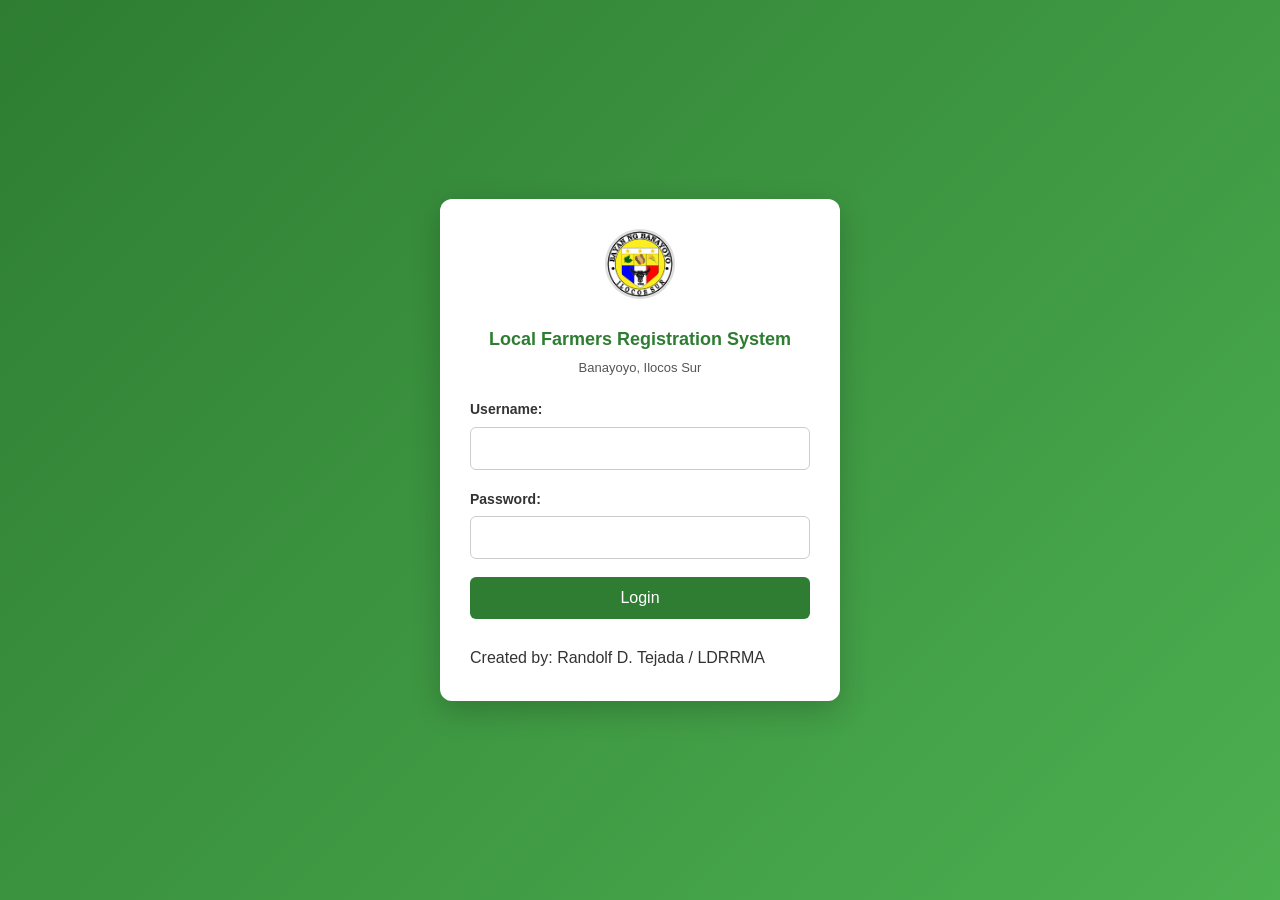
<file: index.html>
<!DOCTYPE html>
<html lang="en">
<head>
  <meta charset="UTF-8" />
  <meta name="viewport" content="width=device-width, initial-scale=1.0"/>
  <title>Local Farmers Registration System</title>
  <link rel="icon" href="favicon.ico" type="image/x-icon">
  <link rel="stylesheet" href="style.css" />
</head>
<body>
  <div class="container">

    <!-- Header -->
    <div class="header">
      <img src="logo.png" alt="System Logo" class="logo" />
      <div class="header-text">
        <h1>Local Farmers Registration System</h1>
        <p>Banayoyo, Ilocos Sur</p>
      </div>
      <button id="logoutBtn">Logout</button>
    </div>

    <!-- Filters -->
    <div class="filters">
      <h3>Filters</h3>
      <div class="filter-row">
        <label>Name:
          <input type="text" id="searchInput" placeholder="Enter name..." />
        </label>
        <label>Registered Barangay:
          <select id="filterBarangay">
            <option value="">All</option>
            <option value="Bagbagotot">Bagbagotot</option>
            <option value="Banbanaal">Banbanaal</option>
            <option value="Bisangol">Bisangol</option>
            <option value="Cadanglaan">Cadanglaan</option>
            <option value="Casilagan Norte">Casilagan Norte</option>
            <option value="Casilagan Sur">Casilagan Sur</option>
            <option value="Elefante">Elefante</option>
            <option value="Guardia">Guardia</option>
            <option value="Lintic">Lintic</option>
            <option value="Lopez">Lopez</option>
            <option value="Montero">Montero</option>
            <option value="Naguimba">Naguimba</option>
            <option value="Pila">Pila</option>
            <option value="Poblacion">Poblacion</option>
          </select>
        </label>
        <label>Crop/Livestock:
          <select id="filterCrop">
            <option value="">All</option>
          </select>
        </label>
        <label>Season Type:
          <select id="filterSeason">
            <option value="">All</option>
            <option value="Not Applicable">Not Applicable</option>
            <option value="Dry/1st Crop">Dry/1st Crop</option>
            <option value="Dry/2nd Crop">Dry/2nd Crop</option>
            <option value="Wet/1st Crop">Wet/1st Crop</option>
            <option value="Wet/2nd Crop">Wet/2nd Crop</option>
          </select>
        </label>
        <label>From:
          <input type="date" id="filterDateFrom" />
        </label>
        <label>To:
          <input type="date" id="filterDateTo" />
        </label>
        <button id="clearFilter">Clear</button>
      </div>
    </div>

    <!-- Print Report Button -->
    <div class="print-report">
      <button id="printReportBtn">Print Summary Report</button>
    </div>

    <!-- Add Farmer Button -->
    <button id="addFarmerBtn" class="primary-btn">Add Farmer</button>

    <!-- Farmer Table -->
    <h2>Registered Farmers</h2>
    <table id="farmerTable">
      <thead>
        <tr>
          <th>Name</th>
          <th>Registered Barangay</th>
          <th>Farm Size/No. of Heads</th>
          <th>Crop/Livestock Type</th>
          <th>Season Type</th>
          <th>Date of Registration</th>
          <th>Actions</th>
        </tr>
      </thead>
      <tbody></tbody>
    </table>

    <hr />

    <!-- Backup & Restore -->
    <div class="backup-section">
      <h2>Backup & Restore</h2>
      <button id="backupBtn">Download Backup (JSON)</button>
      <input type="file" id="restoreInput" accept=".json" />
      <button id="restoreBtn">Upload & Restore</button>
    </div>

    <!-- Add below "Backup & Restore" section -->
<div class="danger-section">
  <h2>⚠️ Administrative Actions</h2>
  <button id="clearFarmersBtn" style="background-color:#d32f2f;color:white;padding:10px 14px;border:none;border-radius:4px;cursor:pointer;">
    Clear All Registered Farmers Data
  </button>
  <button id="clearAuditBtn" style="background-color:#f57c00;color:white;padding:10px 14px;border:none;border-radius:4px;cursor:pointer;margin-left:10px;">
    Clear All Audit Trail
  </button>
</div>

    <hr />

    <!-- Data Sharing -->
    <div class="sharing-section">
      <h2>Data Sharing</h2>
      <button id="uploadDataBtn">Upload (Export All Farmers)</button>
      <input type="file" id="downloadDataInput" accept=".fso" style="display:none;" />
      <button id="downloadDataBtn">Download & Merge</button>
    </div>

    <hr />

    <!-- Audit Trail (Admin Only) -->
    <div id="auditSection" class="audit-section" style="display:none;">
      <h2>Audit Trail</h2>
      <button id="exportAuditBtn">Export Audit Log</button>
      <table id="auditTable" class="entry-table">
        <thead>
          <tr>
            <th>Time</th>
            <th>Action</th>
            <th>User</th>
            <th>Details</th>
          </tr>
        </thead>
        <tbody></tbody>
      </table>
    </div>

    <!-- User Management (Admin Only) -->
    <div id="userManagementSection" class="user-management-section" style="display:none;">
      <h2>User Management</h2>
      <button id="addUserBtn" class="primary-btn">Add User</button>
      <table id="userTable" class="entry-table">
        <thead>
          <tr>
            <th>ID</th>
            <th>Username</th>
            <th>Name</th>
            <th>Role</th>
            <th>Status</th>
            <th>Actions</th>
          </tr>
        </thead>
        <tbody></tbody>
      </table>
    </div>

  </div>

  <!-- Modal: Add/Edit Farmer -->
  <div id="farmerModal" class="modal">
    <div class="modal-content">
      <span class="close">&times;</span>
      <h2 id="modalTitle">Add Farmer</h2>

      <div class="modal-body">
        <form id="farmerForm">
          <input type="hidden" id="farmerId" />

          <!-- Farmer ID + QR Code -->
          <label>Farmer ID:
            <input type="text" id="farmerID" readonly />
            <div id="qrcode"></div>
          </label>

          <!-- Basic Info -->
          <div class="form-grid">
            <label>Full Name:
              <input type="text" id="name" required />
            </label>
            <label>Registered Barangay:
              <select id="registeredBarangay" required>
                <option value="">-- Select --</option>
                <option value="Bagbagotot">Bagbagotot</option>
                <option value="Banbanaal">Banbanaal</option>
                <option value="Bisangol">Bisangol</option>
                <option value="Cadanglaan">Cadanglaan</option>
                <option value="Casilagan Norte">Casilagan Norte</option>
                <option value="Casilagan Sur">Casilagan Sur</option>
                <option value="Elefante">Elefante</option>
                <option value="Guardia">Guardia</option>
                <option value="Lintic">Lintic</option>
                <option value="Lopez">Lopez</option>
                <option value="Montero">Montero</option>
                <option value="Naguimba">Naguimba</option>
                <option value="Pila">Pila</option>
                <option value="Poblacion">Poblacion</option>
              </select>
            </label>
            <label>Age:
              <input type="number" id="age" required min="1" />
            </label>
            <label>Sex:
              <select id="sex" required>
                <option value="">-- Select --</option>
                <option value="Male">Male</option>
                <option value="Female">Female</option>
                <option value="Prefer not to say">Prefer not to say</option>
              </select>
            </label>
            <label>Cedula Number:
              <input type="text" id="cedulaNumber" />
            </label>
          </div>

          <!-- Farm Records -->
          <h3>Farm Records</h3>
          <table id="farmRecordsTable" class="entry-table">
            <thead>
              <tr>
                <th>Barangay</th>
                <th>Farm Size/No. of Heads</th>
                <th>Crop/Livestock Type</th>
                <th>Season Type</th>
                <th>Date of Registration</th>
                <th>Tax Clearance</th>
                <th>RSBA Form</th>
                <th>Actions</th>
              </tr>
            </thead>
            <tbody id="farmRecordsBody"></tbody>
          </table>
          <button type="button" id="addRowBtn" class="add-row-btn">Add Row</button>
        </form>
      </div>

      <div class="form-actions">
        <button type="submit" form="farmerForm">Save Farmer</button>
        <button type="button" id="cancelBtn">Cancel</button>
      </div>
    </div>
  </div>

  <!-- Modal: View Farmer -->
  <div id="viewModal" class="modal">
    <div class="modal-content">
      <span class="close-view">&times;</span>
      <h2>Farmer Details</h2>

      <div id="viewContent" class="view-grid">
        <!-- Content loaded dynamically -->
      </div>

      <div class="form-actions">
        <button id="printSlipBtn">Print Registration Slip</button>
        <button type="button" class="close-view">Close</button>
      </div>
    </div>
  </div>

  <!-- Footer -->
  <footer class="app-footer">
    Created by: Randolf D. Tejada / LDRRMA
  </footer>

  <!-- Scripts -->
  <script src="qrcode.min.js"></script>
  <script src="script.js"></script>
</body>
</html>
</file>
<file: style.css>
/* General Reset */
* {
  margin: 0;
  padding: 0;
  box-sizing: border-box;
}

body {
  font-family: 'Segoe UI', Tahoma, Geneva, Verdana, sans-serif;
  background-color: #f4f6f9;
  color: #333;
  line-height: 1.6;
}

.container {
  width: 100%;
  padding: 0 20px;
  margin: 0;
  min-width: 100%;
  display: flex;
  flex-direction: column;
  align-items: stretch;
}

/* Header - Aligned Left */
.header {
  display: flex;
  align-items: center;
  gap: 15px;
  padding: 15px 0;
  background-color: white;
  border-bottom: 1px solid #ddd;
  box-shadow: 0 2px 8px rgba(0,0,0,0.1);
  position: sticky;
  top: 0;
  z-index: 1000;
}

.header .logo {
  width: 70px;
  height: 70px;
  border-radius: 50%;
  object-fit: contain;
  border: 2px solid #ddd;
}

.header-text {
  flex: 1;
}

.header-text h1 {
  font-size: 20px;
  color: #2e7d32;
  font-weight: bold;
  margin: 0;
}

.header-text p {
  font-size: 14px;
  color: #555;
  margin: 0;
}

#logoutBtn {
  padding: 8px 12px;
  background-color: #d32f2f;
  color: white;
  border: none;
  border-radius: 4px;
  font-size: 13px;
  font-weight: 500;
  cursor: pointer;
  transition: all 0.3s ease;
  box-shadow: 0 1px 3px rgba(0,0,0,0.2);
}

#logoutBtn:hover {
  background-color: #b71c1c;
  transform: translateY(-1px);
  box-shadow: 0 3px 8px rgba(211, 47, 47, 0.3);
}

/* Filters Section */
.filters {
  background-color: white;
  padding: 20px;
  border-radius: 8px;
  box-shadow: 0 2px 10px rgba(0,0,0,0.1);
  margin: 20px 0;
  overflow-x: auto;
}

.filters h3 {
  margin-bottom: 15px;
  color: #2e7d32;
  font-size: 18px;
}

.filter-row {
  display: flex;
  flex-wrap: wrap;
  gap: 15px;
  align-items: end;
}

.filter-row label {
  flex: 1;
  min-width: 180px;
  font-size: 14px;
}

.filter-row label span {
  display: block;
  margin-bottom: 5px;
  font-weight: 600;
  color: #555;
}

.filter-row input[type="text"],
.filter-row select,
.filter-row input[type="date"] {
  width: 100%;
  padding: 10px;
  border: 1px solid #ccc;
  border-radius: 4px;
  font-size: 14px;
}

.filter-row button {
  padding: 10px 15px;
  background-color: #9c27b0;
  color: white;
  border: none;
  border-radius: 4px;
  cursor: pointer;
  font-size: 14px;
}

.filter-row button:hover {
  background-color: #7b1fa2;
}

/* Print Report Button */
.print-report {
  text-align: right;
  margin: 20px 0;
}

.print-report button {
  padding: 10px 16px;
  background-color: #ff9800;
  color: white;
  border: none;
  border-radius: 4px;
  cursor: pointer;
  font-size: 14px;
  font-weight: 600;
}

.print-report button:hover {
  background-color: #f57c00;
}

/* Add Farmer Button */
.primary-btn {
  display: inline-block;
  padding: 12px 18px;
  background-color: #4caf50;
  color: white;
  border: none;
  border-radius: 4px;
  font-size: 15px;
  font-weight: 600;
  cursor: pointer;
  margin-bottom: 20px;
}

.primary-btn:hover {
  background-color: #388e3c;
}

/* Table Styles */
#farmerTable {
  width: 100%;
  border-collapse: collapse;
  background-color: white;
  border-radius: 8px;
  overflow: hidden;
  box-shadow: 0 2px 10px rgba(0,0,0,0.1);
  margin-bottom: 20px;
}

#farmerTable thead {
  background-color: #2e7d32;
  color: white;
}

#farmerTable th,
#farmerTable td {
  padding: 12px 10px;
  text-align: left;
  border-bottom: 1px solid #ddd;
}

#farmerTable th {
  font-weight: 600;
  text-transform: uppercase;
  font-size: 13px;
}

#farmerTable tbody tr:nth-child(even) {
  background-color: #f9f9f9;
}

#farmerTable tbody tr:hover {
  background-color: #f1f8e9;
  transition: background-color 0.2s ease;
}

.actions button {
  padding: 6px 10px;
  margin: 0 3px;
  font-size: 13px;
  border: none;
  border-radius: 4px;
  cursor: pointer;
}

.view {
  background-color: #2196f3;
  color: white;
}

.edit {
  background-color: #ffc107;
  color: black;
}

.delete {
  background-color: #f44336;
  color: white;
}

.view:hover, .edit:hover, .delete:hover {
  opacity: 0.9;
}

/* Modals */
.modal {
  display: none;
  position: fixed;
  z-index: 1000;
  left: 0;
  top: 0;
  width: 100%;
  height: 100%;
  background-color: rgba(0, 0, 0, 0.5);
  overflow: auto;
}

.modal-content {
  background-color: white;
  margin: 3% auto;
  padding: 20px;
  width: 90%;
  max-width: 1000px;
  border-radius: 8px;
  box-shadow: 0 4px 20px rgba(0,0,0,0.2);
  position: relative;
  animation: modalOpen 0.3s ease-out;
}

@keyframes modalOpen {
  from { opacity: 0; transform: translateY(-30px); }
  to { opacity: 1; transform: translateY(0); }
}

.close,
.close-view,
.close-user {
  position: absolute;
  top: 10px;
  right: 15px;
  font-size: 28px;
  font-weight: bold;
  color: #aaa;
  cursor: pointer;
  background: none;
  border: none;
  outline: none;
}

.close:hover,
.close-view:hover,
.close-user:hover {
  color: #000;
  transform: scale(1.1);
}

.modal-body {
  max-height: 70vh;
  overflow-y: auto;
  padding-right: 5px;
}

.modal-body::-webkit-scrollbar {
  width: 6px;
}

.modal-body::-webkit-scrollbar-thumb {
  background: #ccc;
  border-radius: 3px;
}

.modal-body::-webkit-scrollbar-track {
  background: transparent;
}

/* Form Grid */
.form-grid {
  display: grid;
  grid-template-columns: repeat(auto-fit, minmax(250px, 1fr));
  gap: 15px;
  margin-bottom: 20px;
}

.form-grid label {
  display: block;
  margin-bottom: 5px;
  font-weight: 600;
  color: #555;
}

.form-grid input,
.form-grid select {
  width: 100%;
  padding: 10px;
  border: 1px solid #ccc;
  border-radius: 4px;
  font-size: 14px;
}

#qrcode {
  display: inline-block;
  margin-top: 10px;
  padding: 5px;
  border: 1px dashed #aaa;
  border-radius: 4px;
  background-color: #f9f9f9;
}

/* Farm Records Table */
.entry-table {
  width: 100%;
  border-collapse: collapse;
  margin: 15px 0;
  font-size: 14px;
}

.entry-table th,
.entry-table td {
  padding: 8px;
  border: 1px solid #ddd;
  text-align: center;
}

.entry-table th {
  background-color: #e8f5e9;
  color: #2e7d32;
  font-weight: 600;
}

.add-row-btn {
  margin-top: 10px;
  padding: 8px 12px;
  background-color: #4caf50;
  color: white;
  border: none;
  border-radius: 4px;
  cursor: pointer;
  font-size: 14px;
}

.add-row-btn:hover {
  background-color: #388e3c;
}

/* File Upload Buttons */
.load-file-btn {
  padding: 6px 10px;
  background-color: #bbdefb;
  color: #0d47a1;
  border: none;
  border-radius: 4px;
  font-size: 13px;
  cursor: pointer;
}

.load-file-btn:hover {
  background-color: #90caf9;
}

.file-name {
  font-size: 12px;
  color: #555;
  margin-top: 4px;
  word-break: break-all;
}

.file-name a {
  color: #1976d2;
  text-decoration: underline;
}

.file-name a:hover {
  color: #1565c0;
}

/* Form Actions */
.form-actions {
  display: flex;
  justify-content: flex-end;
  gap: 10px;
  margin-top: 20px;
}

.form-actions button {
  padding: 10px 20px;
  border: none;
  border-radius: 4px;
  font-size: 15px;
  cursor: pointer;
}

.form-actions button:first-child {
  background-color: #4caf50;
  color: white;
}

.form-actions button:first-child:hover {
  background-color: #388e3c;
}

.form-actions button:last-child {
  background-color: #f44336;
  color: white;
}

.form-actions button:last-child:hover {
  background-color: #d32f2f;
}

/* View Mode */
.view-field {
  margin-bottom: 12px;
  display: flex;
  flex-wrap: wrap;
  align-items: center;
  gap: 10px;
}

.view-field label {
  font-weight: bold;
  color: #2e7d32;
  min-width: 140px;
}

.view-field .value {
  flex: 1;
  min-width: 200px;
  color: #333;
  line-height: 1.5;
}

.view-farm-records table {
  width: 100%;
  margin-top: 10px;
  font-size: 14px;
}

.view-farm-records th,
.view-farm-records td {
  padding: 6px 8px;
  border: 1px solid #ccc;
  text-align: center;
}

.view-farm-records th {
  background-color: #e8f5e9;
  color: #2e7d32;
}

/* Sections */
.backup-section,
.sharing-section,
.audit-section,
.user-management-section {
  background-color: white;
  padding: 20px;
  border-radius: 8px;
  box-shadow: 0 2px 10px rgba(0,0,0,0.1);
  margin: 20px 0;
  overflow-x: auto;
}

.backup-section h2,
.sharing-section h2,
.audit-section h2,
.user-management-section h2 {
  color: #2e7d32;
  margin-bottom: 15px;
  font-size: 18px;
  border-bottom: 2px solid #e8f5e9;
  padding-bottom: 5px;
}

.backup-section input[type="file"],
.sharing-section input[type="file"] {
  margin: 10px 0;
}

.backup-section button,
.sharing-section button {
  padding: 10px 14px;
  margin-right: 10px;
  font-size: 14px;
  border: none;
  border-radius: 4px;
  cursor: pointer;
}

#backupBtn {
  background-color: #4caf50;
  color: white;
}

#restoreBtn {
  background-color: #ff9800;
  color: white;
}

#uploadDataBtn {
  background-color: #2196f3;
  color: white;
}

#downloadDataBtn {
  background-color: #9c27b0;
  color: white;
}

.backup-section button:hover,
.sharing-section button:hover {
  opacity: 0.9;
}

/* Audit Trail Table */
#auditTable {
  width: 100%;
  margin-top: 10px;
  font-size: 13px;
  border: 1px solid #ccc;
}

#auditTable th,
#auditTable td {
  padding: 6px;
  border: 1px solid #ddd;
  text-align: left;
}

#auditTable th {
  background-color: #e8f5e9;
  color: #2e7d32;
  font-weight: 600;
}

#exportAuditBtn {
  padding: 8px 12px;
  background-color: #4caf50;
  color: white;
  border: none;
  border-radius: 4px;
  cursor: pointer;
  font-size: 13px;
}

#exportAuditBtn:hover {
  background-color: #388e3c;
}

/* User Management Table */
#userTable {
  width: 100%;
  margin-top: 15px;
  font-size: 14px;
  border-collapse: collapse;
}

#userTable th,
#userTable td {
  padding: 10px;
  text-align: center;
  border-bottom: 1px solid #ddd;
}

#userTable th {
  background-color: #e8f5e9;
  color: #2e7d32;
  font-weight: 600;
}

#userTable tbody tr:nth-child(even) {
  background-color: #f9f9f9;
}

#userTable .status-active {
  color: green;
  font-weight: bold;
}

#userTable .status-disabled {
  color: red;
  font-style: italic;
}

#userTable button.edit-user,
#userTable button.delete-user {
  padding: 6px 10px;
  margin: 0 5px;
  font-size: 13px;
  border: none;
  border-radius: 4px;
  cursor: pointer;
}

#userTable button.edit-user {
  background-color: #ffc107;
  color: black;
}

#userTable button.delete-user {
  background-color: #f44336;
  color: white;
}

#userTable button:hover {
  opacity: 0.9;
}

/* Footer */
.app-footer {
  text-align: center;
  padding: 15px 0;
  margin-top: 20px;
  color: #666;
  font-size: 13px;
  border-top: 1px solid #ddd;
  background-color: white;
  border-radius: 0 0 8px 8px;
  box-shadow: 0 2px 10px rgba(0,0,0,0.1);
}

/* Text Inputs */
.form-group input,
.form-grid input,
.form-grid select,
#searchInput,
#filterBarangay,
#filterCrop,
#filterSeason,
#filterDateFrom,
#filterDateTo {
  width: 100%;
  padding: 10px;
  border: 1px solid #ccc;
  border-radius: 4px;
  font-size: 14px;
  color: #333;
  background-color: white;
  transition: all 0.3s ease;
}

/* Hover Effect */
.form-group input:hover,
.form-grid input:hover,
.form-grid select:hover {
  border-color: #2e7d32;
  background-color: #f9fff9;
}

/* Focus Effect */
.form-group input:focus,
.form-grid input:focus,
.form-grid select:focus,
#searchInput:focus,
select:focus {
  outline: none;
  border-color: #2e7d32;
  box-shadow: 0 0 0 3px rgba(46, 125, 50, 0.1);
  background-color: #f8fff8;
}
/* === Consistent Input Styling for index.html === */

/* Text, Number, Date Inputs */
input[type="text"],
input[type="number"],
input[type="date"],
select,
textarea {
  width: 100%;
  padding: 10px;
  font-size: 14px;
  color: #333;
  background-color: #ffffff;
  border: 1px solid #ccc;
  border-radius: 6px;
  outline: none;
  box-sizing: border-box;
  transition: all 0.3s ease;
}

/* Hover Effect */
input[type="text"]:hover,
input[type="number"]:hover,
input[type="date"]:hover,
select:hover {
  border-color: #2e7d32;
  background-color: #f9fff9;
}

/* Focus Effect - Green Highlight */
input[type="text"]:focus,
input[type="number"]:focus,
input[type="date"]:focus,
select:focus {
  border-color: #2e7d32;
  box-shadow: 0 0 0 3px rgba(46, 125, 50, 0.1);
  background-color: #f8fff8;
  transform: translateY(-1px);
  transition: all 0.2s ease-out;
}

/* Disabled State */
input[readonly],
input[disabled] {
  background-color: #f5f5f5 !important;
  color: #666 !important;
  cursor: not-allowed;
  border-color: #ddd;
}

/* Danger Section */
.danger-section {
  background-color: white;
  padding: 20px;
  border-radius: 8px;
  box-shadow: 0 2px 10px rgba(0,0,0,0.1);
  margin: 20px 0;
}

.danger-section h2 {
  color: #d32f2f;
  font-size: 18px;
  margin-bottom: 15px;
  border-bottom: 2px solid #ffebee;
  padding-bottom: 5px;
}

#clearFarmersBtn:hover {
  background-color: #b71c1c;
  transform: translateY(-1px);
  box-shadow: 0 3px 8px rgba(211, 47, 47, 0.3);
}

#clearAuditBtn:hover {
  background-color: #ef6c00;
  transform: translateY(-1px);
  box-shadow: 0 3px 8px rgba(245, 124, 0, 0.3);
}

/* Close X Button */
.close-view {
  position: absolute;
  top: 10px;
  right: 20px;
  font-size: 28px;
  color: #aaa;
  cursor: pointer;
  background: none;
  border: none;
  width: auto;
}

.close-view:hover,
.close-view:focus {
  color: #000;
  text-decoration: none;
}
</file>
